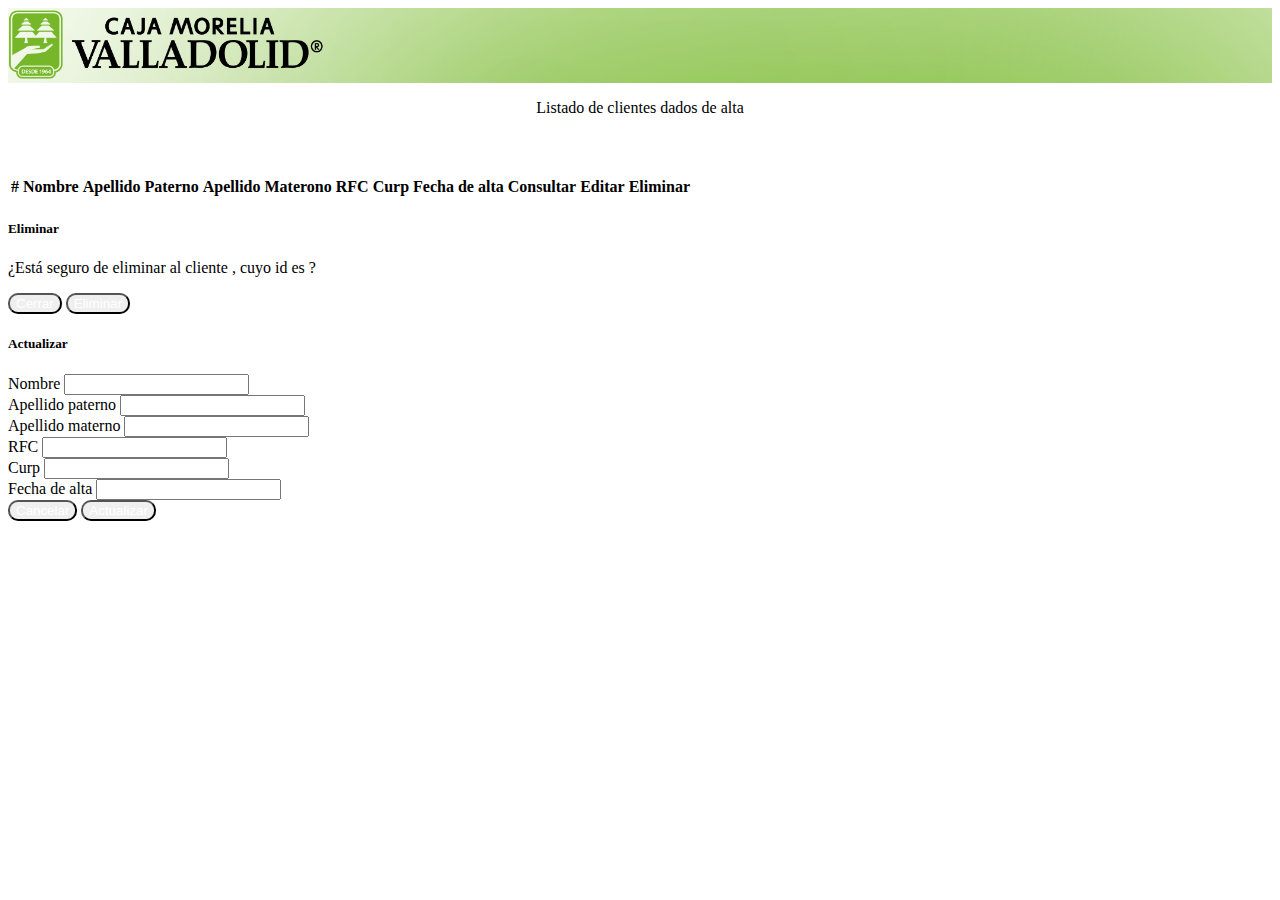
<file: Vista/index.html>
<!DOCTYPE html>
<html lang="es">

<head>
  <!---------- Hojas de estilo, archivo de js, y CDN´n para utilizar bootstrap y jquery ---------->
  <meta charset="UTF-8" />
  <meta http-equiv="X-UA-Compatible" content="IE=edge" />
  <meta name="viewport" content="width=device-width, initial-scale=1.0" />
  <link rel="stylesheet" href="css/style.css">
  <script src="js/app.js"></script>
  <link rel="icon" href="assets/logo_pestaña.png">
  <link rel="stylesheet" href="https://cdn.jsdelivr.net/npm/bootstrap@4.5.3/dist/css/bootstrap.min.css"
    integrity="sha384-TX8t27EcRE3e/ihU7zmQxVncDAy5uIKz4rEkgIXeMed4M0jlfIDPvg6uqKI2xXr2" crossorigin="anonymous" />
  <script src="https://code.jquery.com/jquery-3.0.0.js" crossorigin="anonymous"></script>
  <link rel="stylesheet" href="https://cdn.jsdelivr.net/npm/bootstrap-icons@1.8.2/font/bootstrap-icons.css" />
  <title>Clientes</title>
</head>

<body>
  <!---------- Etiqueta de estilo para afectar solo los botones de la tabla ---------->
  <style>
    .btn {
      border-radius: 10px;
      color: white;
    }
  </style>
   <!---------- Nav con el logo de CMV ---------->
  <nav class="navbar navbar-light fondo">
    <div class="container-fluid ">
      <a class="navbar-brand" href="#">
        <img src="assets/logo.png" alt="" width="25%" height="25%" class="d-inline-block align-text-top" />
      </a>
    </div>
  </nav>
  <div class="container-lg mt-4 mb-4">
    <p class="h3" style="text-align: center">
      Listado de clientes dados de alta
    </p>
    <!---------- Alerta para notificar una actualización correcta, alerta oculta ---------->
    <div class="alert alert-warning alert-dismissible fade show estatusE" role="alert" style="visibility: hidden;">
      Los datos del cliente <strong> se actualizaron correctamente.</strong>
      <button type="button" class="close" data-dismiss="alert" aria-label="Close">
        <span aria-hidden="true">&times;</span>
      </button>
    </div>
    <!---------- Alerta para notificar una eliminación correcta, alerta oculta ---------->
    <div class="alert alert-warning alert-dismissible fade show estatus" role="alert" style="visibility: hidden;">
      Los datos del cliente <strong> se eliminaron correctamente.</strong>
      <button type="button" class="close" data-dismiss="alert" aria-label="Close">
        <span aria-hidden="true">&times;</span>
      </button>
    </div>
  </div>
  <!---------- Tabla que mostrara la información  ---------->
  <div class="container-lg">
    <table class="table table-striped">
      <thead>
        <tr>
          <th scope="col">#</th>
          <th scope="col">Nombre</th>
          <th scope="col">Apellido Paterno</th>
          <th scope="col">Apellido Materono</th>
          <th scope="col">RFC</th>
          <th scope="col">Curp</th>
          <th scope="col">Fecha de alta</th>
          <th scope="col">Consultar</th>
          <th scope="col">Editar</th>
          <th scope="col">Eliminar</th>
        </tr>
      </thead>
      <tbody></tbody>
    </table>
  </div>
<!---------- Modal de eliminación ---------->
  <div class="modal fade" id="modal_eliminar" aria-hidden="true">
    <div class="modal-dialog modal-dialog-centered">
      <div class="modal-content">
        <div class="modal-header bg-light">
          <h5 class="modal-title">Eliminar</h5>
        </div>
        <div class="modal-body">
          <p>
            ¿Está seguro de eliminar al cliente
            <span class="font-weight-bold" id="nombre_cliente"></span>, cuyo
            id es <span class="font-weight-bold" id="id_cliente"></span>?
          </p>
        </div>
        <div class="modal-footer">
          <button type="button" class="btn btn-secondary" data-bs-dismiss="modal">Cerrar</button>
          <button type="button" id="confirmarEliminar" class="btn btn-danger">Eliminar</button>
        </div>
      </div>
    </div>
  </div>
<!---------- Modal de actualización ---------->
  <div class="modal fade" id="modal_actualizar"  aria-hidden="true">
    <div class="modal-dialog modal-dialog-centered">
      <div class="modal-content">
        <div class="modal-header bg-light">
          <h5 class="modal-title">Actualizar</h5>
        </div>
        <div class="modal-body">
          <form action="">
            <input type="hidden" id="id_clie" />
            <div class="form-group">
              <label for="nombre_clie">Nombre</label>
              <input type="text" class="form-control" id="nombre_clie" placeholder="">
            </div>
            <div class="form-group">
              <label for="apellidoP_clie">Apellido paterno</label>
              <input type="text" class="form-control" id="apellidoP_clie" placeholder="">
            </div>
            <div class="form-group">
              <label for="apellidoM_clie">Apellido materno</label>
              <input type="text" class="form-control" id="apellidoM_clie" placeholder="">
            </div>
            <div class="form-group">
              <label for="rfc_clie">RFC</label>
              <input type="text" class="form-control" id="rfc_clie" placeholder="">
            </div>
            <div class="form-group">
              <label for="curp_clie">Curp</label>
              <input type="text" class="form-control" id="curp_clie" placeholder="">
            </div>
            <div class="form-group">
              <label for="fechaA_clie">Fecha de alta</label>
              <input type="text" class="form-control" id="fechaA_clie" placeholder="">
            </div>
          </form>
        </div>
        <div class="modal-footer">
          <button type="button" class="btn btn-secondary" data-bs-dismiss="modal">Cancelar</button>
          <button type="button" id="confirmarEliminar" class="btn btn-warning"
            onclick="validarDatos()">Actualizar</button>
        </div>
      </div>
    </div>
  </div>
</body>
<script>
  //----- Función para determinar si la URL tiene una variable para mostrar alertas anteriores. (alerta actualizacion) -----\\
  $.urlId = function (name) {
    let results = new RegExp('[\?&]' + name + '=([^&#]*)').exec(window.location.href);
    if (results !== null) {
      $(".estatus").css("visibility", "visible");
      setTimeout(function () {
        $('.estatus').fadeOut(5000);
      });
    }
  }
  //----- Función para determinar si la URL tiene una variable para mostrar alertas anteriores. (alerta eliminación) -----\\
  $.urlEl = function (name) {
    let results = new RegExp('[\?&]' + name + '=([^&#]*)').exec(window.location.href);
    if (results !== null) {
      $(".estatusE").css("visibility", "visible");
      setTimeout(function () {
        $('.estatusE').fadeOut(5000);
      });
    }
  }
//---------- Despliega modal de eliminar y carga datos del usuario a eliminar ----------\\
  $(document).on("click", ".Eliminar", function () {
    let nombreC = $(this).data("nombre");
    let idC = $(this).data("id");
    document.getElementById("nombre_cliente").innerHTML = nombreC;
    document.getElementById("id_cliente").innerHTML = idC;
    $("#modal_eliminar").modal("show");
//---------- Confirma los datos a eliminar y llama a una función de ajax para llamar a la API y pasarle el ID que se va a eliminarr ----------\\
    $(document).on("click", "#confirmarEliminar", function () {
      $.ajax({
        method: "DELETE",
        url: "http://localhost:58683/api/Cliente?id_cliente=" + idC,
      }).done(function (response) {
        if (response) {
          Obtener();
        } else {
          alert("Error al eliminar");
        }
      });
      $("#modal_eliminar").modal("hide");
      window.location = "index.html?el=1";
    });
  });
  //---------- Despliega modal de editar y carga datos del usuario a editar----------\\
  $(document).on('click', '.Editar', function () {
    let id_Cli = $(this).data("id");
    $("#modal_actualizar").modal("show");
    agregarInfo(id_Cli);
  });
  //---------- Redirección a la página de Detalle de cuentas pasándole el ID del cliente por la urlr----------\\
  $(document).on("click", ".Consultar", function () {
    let x = "consulta.html?id_cliente=" + $(this).data("id");
    window.location = "consulta.html?id_cliente=" + $(this).data("id");
  });
  //---------- Verifica si hay que mostrar una alerta con respecto a la actualización o eliminación de clientes----------\\
  window.onload = function () {
    let status = $.urlId('el');
    let elimin = $.urlEl('ed');
    Obtener();
  };

</script>
<script src="https://cdn.jsdelivr.net/npm/@popperjs/core@2.9.2/dist/umd/popper.min.js" integrity="sha384-IQsoLXl5PILFhosVNubq5LC7Qb9DXgDA9i+tQ8Zj3iwWAwPtgFTxbJ8NT4GN1R8p" crossorigin="anonymous"></script>
<script src="https://cdn.jsdelivr.net/npm/bootstrap@5.0.2/dist/js/bootstrap.min.js" integrity="sha384-cVKIPhGWiC2Al4u+LWgxfKTRIcfu0JTxR+EQDz/bgldoEyl4H0zUF0QKbrJ0EcQF" crossorigin="anonymous"></script>

</html>
</file>
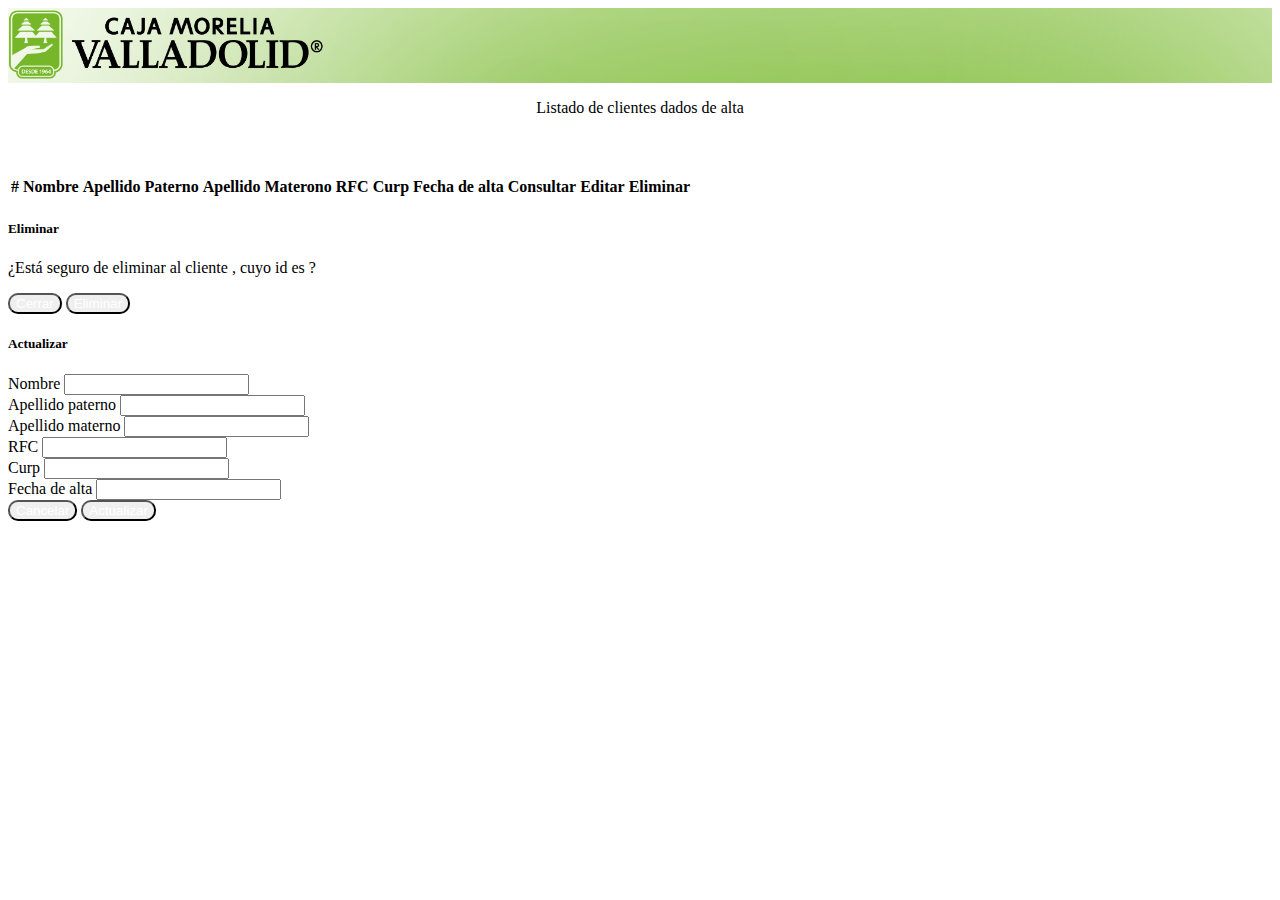
<file: Vista/consulta.html>
<!DOCTYPE html>
<html lang="es">
<head>
  <!---------- Hojas de estilo, archivo de js, y CDN´n para utilizar bootstrap y jquery ---------->
    <meta charset="UTF-8">
    <meta http-equiv="X-UA-Compatible" content="IE=edge">
    <meta name="viewport" content="width=device-width, initial-scale=1.0">
    <link rel="stylesheet" href="css/style.css">
    <link rel="icon" href="assets/logo_pestaña.png">
    <link rel="stylesheet" href="https://cdn.jsdelivr.net/npm/bootstrap@4.5.3/dist/css/bootstrap.min.css" integrity="sha384-TX8t27EcRE3e/ihU7zmQxVncDAy5uIKz4rEkgIXeMed4M0jlfIDPvg6uqKI2xXr2" crossorigin="anonymous"/>
    <script src="https://code.jquery.com/jquery-3.0.0.js" crossorigin="anonymous"></script>
    <link rel="stylesheet" href="https://cdn.jsdelivr.net/npm/bootstrap-icons@1.8.2/font/bootstrap-icons.css"/>
    <script src="js/consulta.js"></script>
    <title>Cuentas</title>
</head>
<body>
    <!---------- Nav con el logo de CMV ---------->
    <nav class="navbar navbar-light fondo2">
        <div class="container-fluid">
          <a class="navbar-brand" href="https://www.cajamorelia.com.mx/">
            <img src="assets/logo.png" alt="" width="25%" height="25%" class="d-inline-block align-text-top">
          </a>
        </div>
      </nav>
    <!---------- Botón para regresar a la página principal y titulo de la paguina ---------->
    <div class="container-lg mt-4 mb-4">
        <button id="regresar" class="btn btn-success" style="background-color: #76B729; color: white; border: none;"><i class="bi bi-arrow-left"></i></button>
        <p class="h3" style="text-align: center;">Detalle de cuentas</p>
    </div>
    <!---------- Div que contendrá una alerta si el cliente no tiene algún tipo de cuenta  ---------->
    <div id="alerta" class="container-lg"></div>
    <!---------- Div que contendrá todo el contenido  ---------->
    <div id="contenido">
        <div class="container-lg tabla">
            <!---------- Sección que contendrá los datos generales del cliente  ---------->
            <section class="mb-4">
                <h4>Datos del Cliente</h4>
                <ul>
                    <li>#: <span id="id_cliente"></span></li>
                    <li>Nombre: <span id="nombre_cliente"></span></li>
                    <li>Apellido Paterno: <span id="apellido_paterno"></span></li>
                    <li>Apellido Materono: <span id="apellido_materno"></span></li>
                </ul>
            </section>
            <!---------- Título y tabla que contendrá la información de las cuentas activas del cliente. ---------->
            <h4>Cuentas activas</h4>
            <table class="table table-striped">
                <thead>
                  <tr>
                    <th scope="col">#</th>
                    <th scope="col">#Id cuenta</th>
                    <th scope="col">Nombre cuenta</th>
                    <th scope="col">Saldo</th>
                    <th scope="col">Fecha Contratacion</th>
                    <th scope="col">Fecha ultimo movimiento</th>    
                  </tr>
                </thead>
                <tbody>
                </tbody>
              </table>
        </div>
    </div>
</body>

<script src="https://cdn.jsdelivr.net/npm/@popperjs/core@2.9.2/dist/umd/popper.min.js"integrity="sha384-IQsoLXl5PILFhosVNubq5LC7Qb9DXgDA9i+tQ8Zj3iwWAwPtgFTxbJ8NT4GN1R8p"crossorigin="anonymous"></script>
  <script src="https://cdn.jsdelivr.net/npm/bootstrap@5.0.2/dist/js/bootstrap.min.js"integrity="sha384-cVKIPhGWiC2Al4u+LWgxfKTRIcfu0JTxR+EQDz/bgldoEyl4H0zUF0QKbrJ0EcQF"crossorigin="anonymous"></script>
</html>
</file>
<file: Vista/css/style.css>
.fondo {
  background-image: url("../assets/fondo1.png");
  background-size: 100%;
}
.fondo2 {
  background-image: url("../assets/fondo2.png");
  background-size: 100%;
}
</file>
